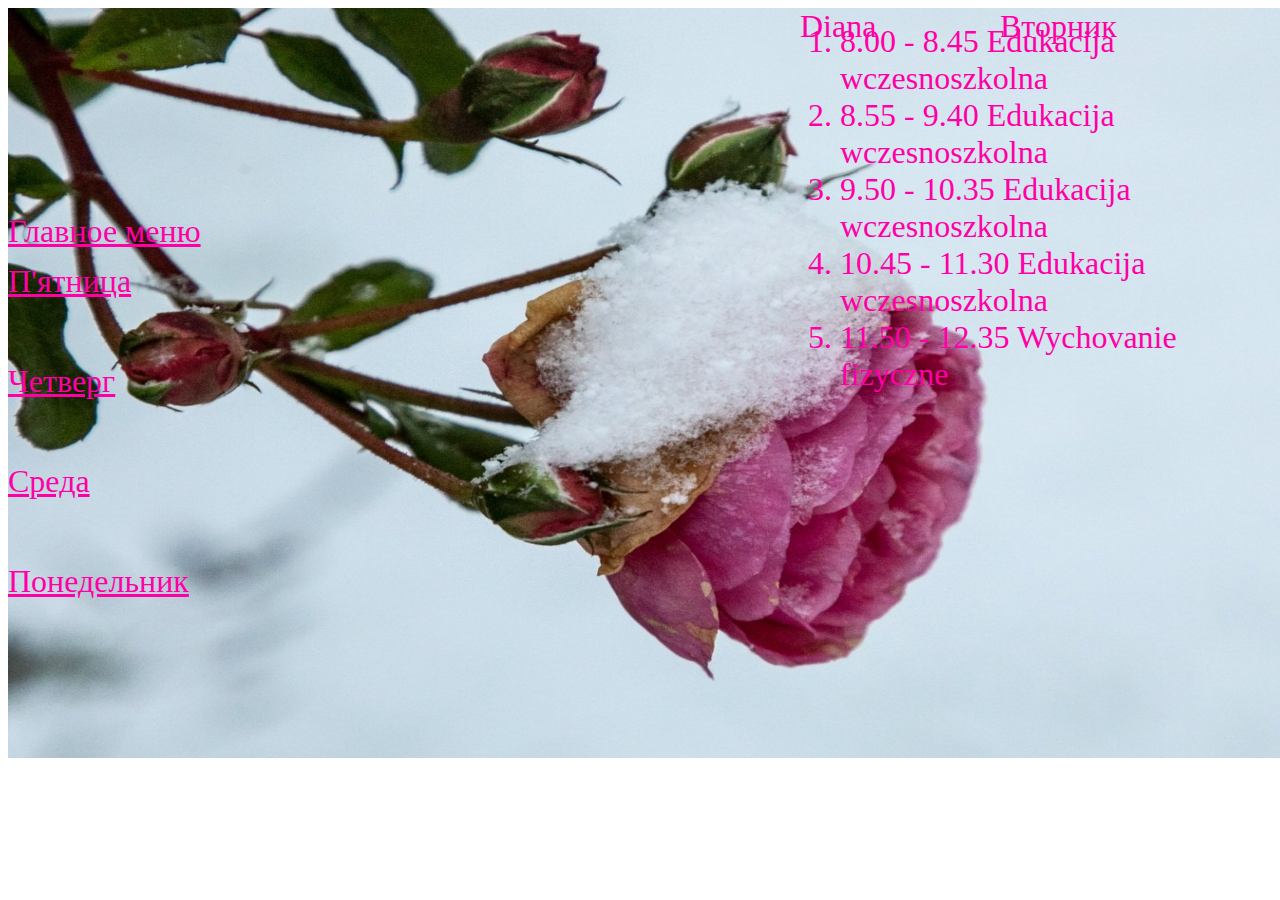
<file: index1.html>
<!DOCTYPE html>
<html lang="en">
<head>
    <meta charset="UTF-8">
    <meta http-equiv="X-UA-Compatible" content="IE=edge">
    <meta name="viewport" content="width=device-width, initial-scale=1.0">
    <title>Потребности</title>
</head>
<body>
 <div>
   
<div style="position: absolute; color: rgb(255, 0, 166);font-size: 2em; left: 800px;"> Diana </div>
<div style="position: absolute; color: rgb(255, 0, 166);font-size: 2em; left: 1000px;"> Вторник </div>
<ol style="position: absolute; color: rgb(255, 0, 166);font-size: 2em;left: 800px; bottom: 475px;">
<li>    8.00 - 8.45 Edukacija wczesnoszkolna</li>
<li >   8.55 - 9.40 Edukacija wczesnoszkolna </li>
<li>    9.50 - 10.35 Edukacija wczesnoszkolna </li>
<li>    10.45 - 11.30 Edukacija wczesnoszkolna </li>
<li>    11.50 - 12.35 Wychovanie fizyczne </li>
</ol>
<img src="./Без названия (4).jpg" alt="" height="750" width="1520">


</div>
    <a   right="100px" href="index.html" style="position: absolute; color: rgb(255, 0, 166);font-size: 2em;   bottom: 300px;">Понедельник</a>
    <a   right="100px" href="index2.html" style="position: absolute; color: rgb(255, 0, 166);font-size: 2em;  bottom: 400px;">Среда</a>
    <a   right="100px" href="index3.html" style="position: absolute; color: rgb(255, 0, 166);font-size: 2em;  bottom: 500px;">Четверг</a>
    <a   right="100px" href="index4.html" style="position: absolute; color: rgb(255, 0, 166);font-size: 2em;  bottom: 600px;">П'ятница</a>
    <a  right="500px" href="index0.html" style="position: absolute; color: rgb(255, 0, 166);font-size: 2em; bottom: 650px;">Главное меню</a>
</body>
</html>
</file>
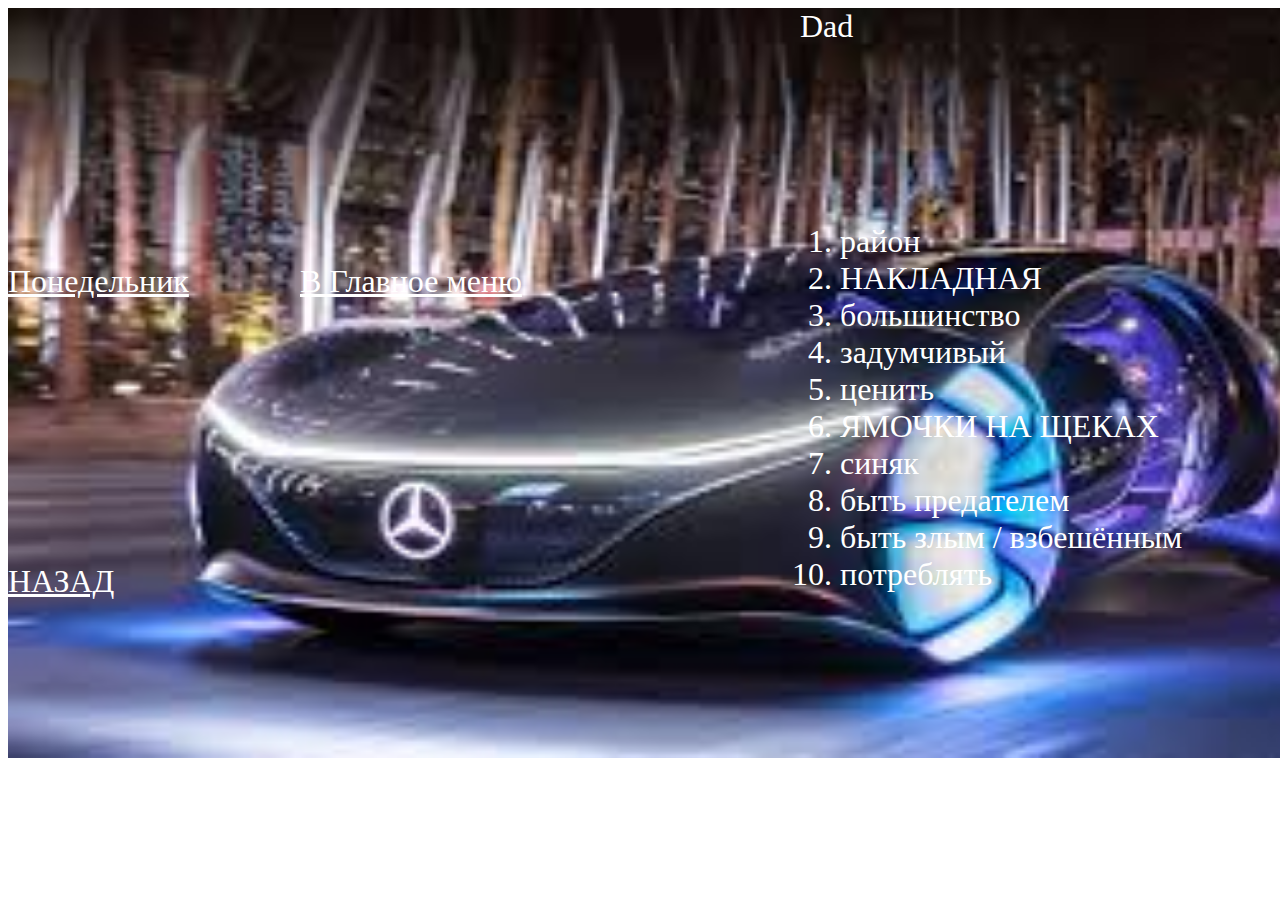
<file: index10.html>
<!DOCTYPE html>
<html lang="en">
<head>
    <meta charset="UTF-8">
    <meta http-equiv="X-UA-Compatible" content="IE=edge">
    <meta name="viewport" content="width=device-width, initial-scale=1.0">
    <title>Потребности</title>
</head>
<body>
 <div>
   
<div style="position: absolute; color: rgb(255, 255, 255);font-size: 2em; left: 800px;"> Dad </div>
<ol style="position: absolute; color: rgb(255, 255, 255);font-size: 2em;left: 800px; bottom: 275px;">
<li>    район </li>
<li >  НАКЛАДНАЯ  </li>
<li >  большинство  </li>
<li>   задумчивый  </li>
<li>  ценить   </li>
<li>    ЯМОЧКИ НА ЩЕКАХ </li>
<li >  синяк  </li>
<li >  быть предателем  </li>
<li>  быть злым / взбешённым   </li>
<li>  потреблять   </li>
</ol>
<img src="images.jfif" alt="" height="750" width="1520">


</div>
    <a  right="400px" href="index4.html" style="position: absolute; color: rgb(254, 254, 254);font-size: 2em; bottom: 600px;">Понедельник</a>
    <a  right="400px" href="index7.html" style="position: absolute; color: rgb(255, 255, 255);font-size: 2em; bottom: 300px; ">НАЗАД</a>
    <a href="index0.html" style="position: absolute; color: rgb(255, 255, 255);font-size: 2em;    left: 300px;  bottom: 600px;"> В Главное меню </a>
 
</body>
</html>
</file>
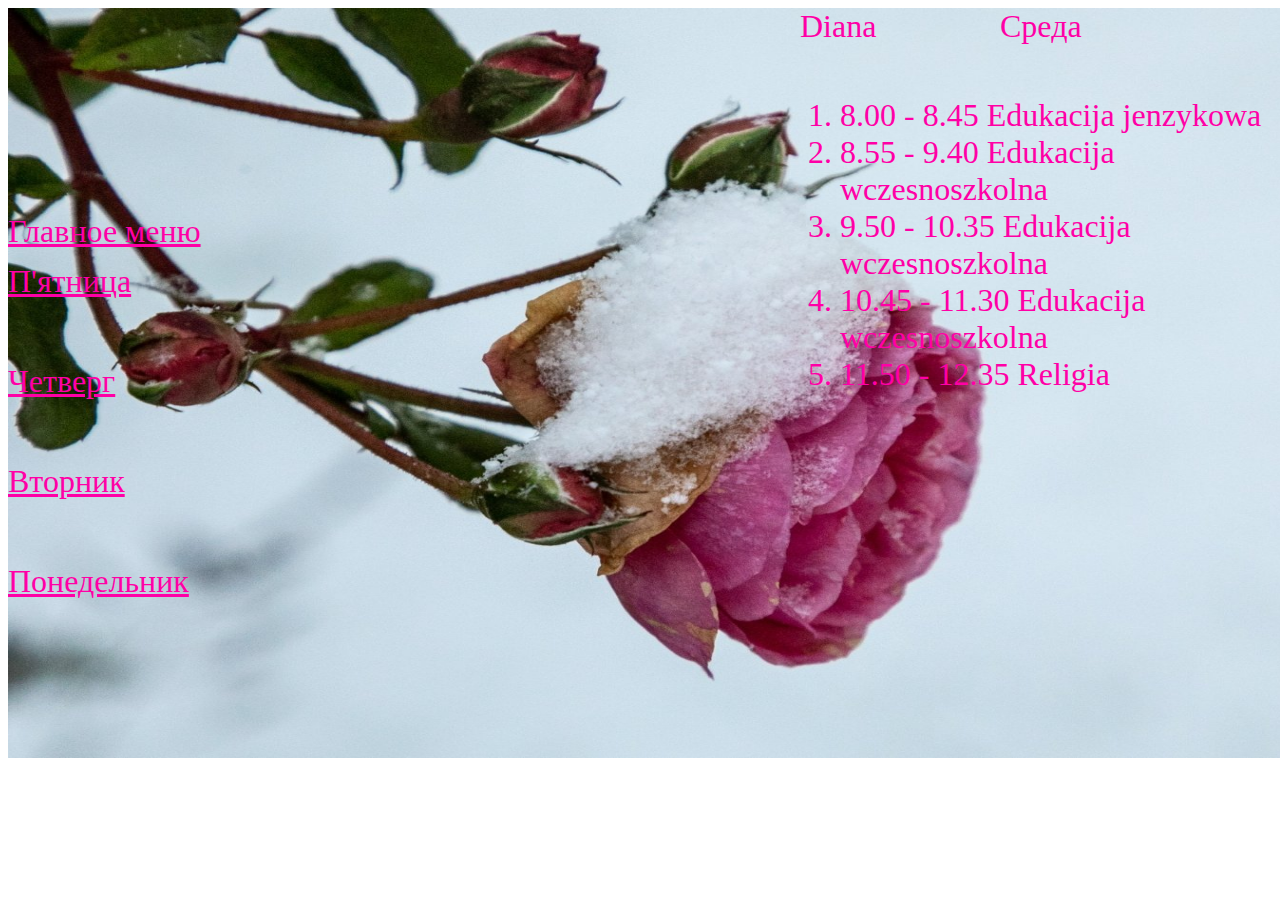
<file: index2.html>
<!DOCTYPE html>
<html lang="en">
<head>
    <meta charset="UTF-8">
    <meta http-equiv="X-UA-Compatible" content="IE=edge">
    <meta name="viewport" content="width=device-width, initial-scale=1.0">
    <title>Потребности</title>
</head>
<body>
 <div>
   
<div style="position: absolute; color: rgb(255, 0, 166);font-size: 2em; left: 800px;"> Diana </div>
<div style="position: absolute; color: rgb(255, 0, 166);font-size: 2em; left: 1000px;"> Среда </div>
<ol style="position: absolute; color: rgb(255, 0, 166);font-size: 2em;left: 800px; bottom: 475px;">
<li>    8.00 - 8.45 Edukacija jenzykowa</li>
<li >   8.55 - 9.40 Edukacija wczesnoszkolna </li>
<li >   9.50 - 10.35 Edukacija wczesnoszkolna </li>
<li>    10.45 - 11.30 Edukacija wczesnoszkolna </li>
<li>    11.50 - 12.35 Religia </li>
</ol>
<img src="./Без названия (4).jpg" alt="" height="750" width="1520">


</div>
 
    <a  right="100px" href="index.html" style="position: absolute; color: rgb(255, 0, 166);font-size: 2em; bottom: 300px;"> Понедельник </a>
    <a  right="200px" href="index1.html" style="position: absolute; color: rgb(255, 0, 166);font-size: 2em; bottom: 400px;">Вторник</a>
    <a  right="300px" href="index3.html" style="position: absolute; color: rgb(255, 0, 166);font-size: 2em; bottom: 500px;">Четверг</a>
    <a  right="400px" href="index4.html" style="position: absolute; color: rgb(255, 0, 166);font-size: 2em; bottom: 600px;">П'ятница</a>
    <a  right="500px" href="index0.html" style="position: absolute; color: rgb(255, 0, 166);font-size: 2em; bottom: 650px;">Главное меню</a>
 
</body>
</html>
</file>
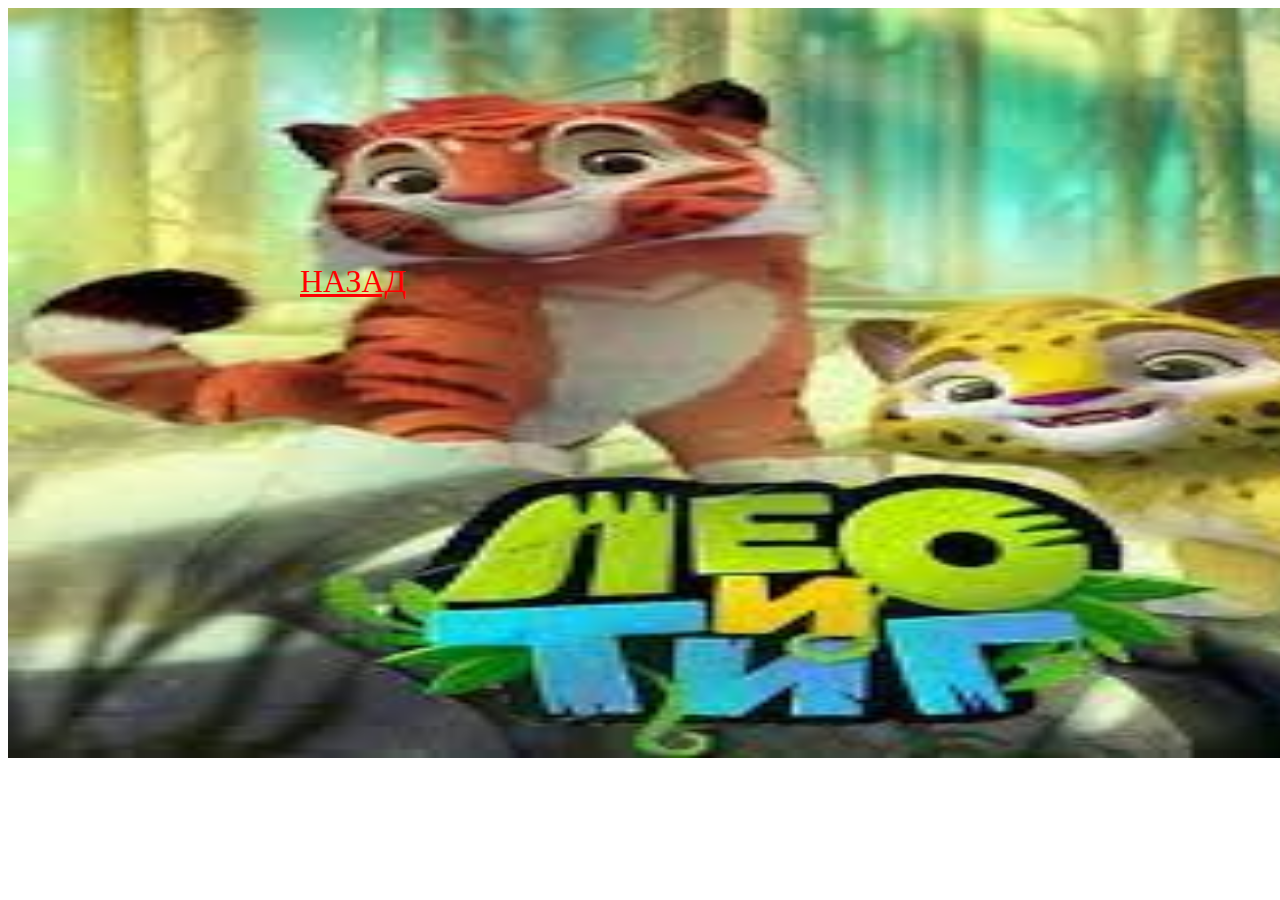
<file: index5.html>
<!DOCTYPE html>
<html lang="en">
<head>
    <meta charset="UTF-8">
    <meta http-equiv="X-UA-Compatible" content="IE=edge">
    <meta name="viewport" content="width=device-width, initial-scale=1.0">
    <title>Потребности</title>
</head>
<body>
 <div>
   
<img src="./Без названия.jfif" alt="" height="750" width="1520">

</div>
 <nav>
    <a href="./index0.html" style="position: absolute; color: rgb(255, 0, 0);font-size: 2em;    left: 300px;  bottom: 600px;"> НАЗАД </a>
 </nav>
</body>
</html>
</file>
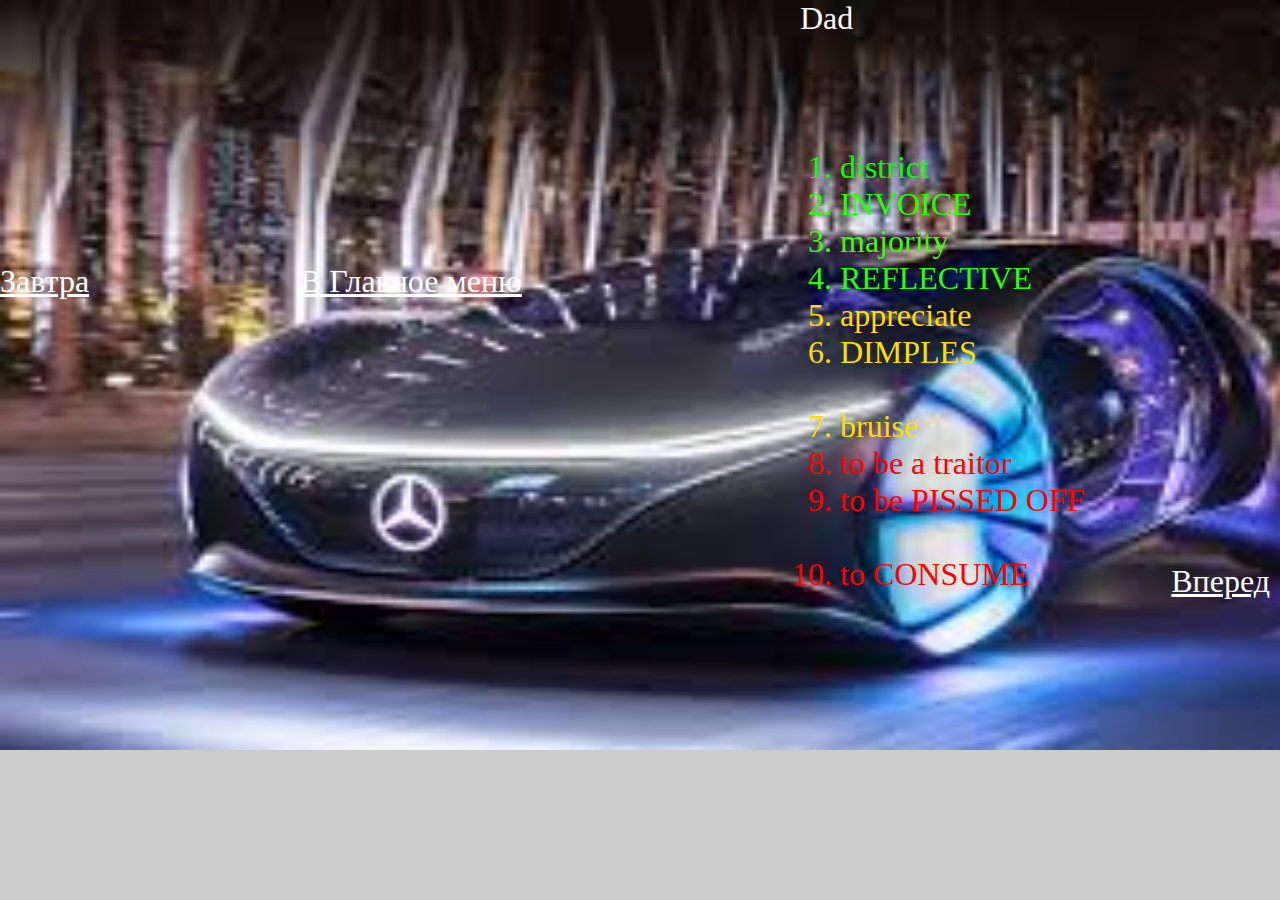
<file: index7.html>
<!DOCTYPE html>
<html lang="en">
<head>
    <meta charset="UTF-8">
    <meta http-equiv="X-UA-Compatible" content="IE=edge">
    <meta name="viewport" content="width=device-width, initial-scale=1.0">
    <title>Потребности</title>
    <link rel="stylesheet" href="./style.css">
</head>
<body>
 <div>
   
<div style="position: absolute; color: rgb(255, 255, 255);font-size: 2em; left: 800px;"> Dad </div>
<ol style="position: absolute; color: rgb(255, 255, 255);font-size: 2em;left: 800px; bottom: 275px;">
<li class="recl"  style="color: rgb(9, 255, 0)">    district </li>
<li class="rader" style="color: rgb(38, 255, 0)"> INVOICE   </li>
<li class="recl2" style="color: rgb(60, 255, 0)">  majority  </li>
<li class="recl3" style="color:rgb(43, 255, 0)">   REFLECTIVE  </li>
<li class="recl4" style="color: rgb(255, 221, 0)">   appreciate  </li>
<li class="recl5" style="color: rgb(255, 221, 0)">    DIMPLES </li>
<li class="recl6" style="color: rgb(255, 221, 0)">  bruise  </li>
<li class="recl7" style="color: rgb(255, 0, 0)">  to be a traitor  </li>
<li class="recl8" style="color: rgb(255, 0, 0)">  to be PISSED OFF   </li>
<li class="recl9" style="color: rgb(255, 0, 0)">   to CONSUME  </li>

</ol>
<img src="images.jfif" alt="" height="750" width="1520">


</div>
    <a  right="400px" href="index6.html" style="position: absolute; color: rgb(255, 255, 255);font-size: 2em; bottom: 600px;">Завтра</a>
    <a  right="400px" href="index10.html" style="position: absolute; color: rgb(255, 255, 255);font-size: 2em; bottom: 300px; right: 10px;">Вперед</a>
    <a href="index0.html" style="position: absolute; color: rgb(255, 255, 255);font-size: 2em;    left: 300px;  bottom: 600px;"> В Главное меню </a>
 
</body>
</html>
</file>
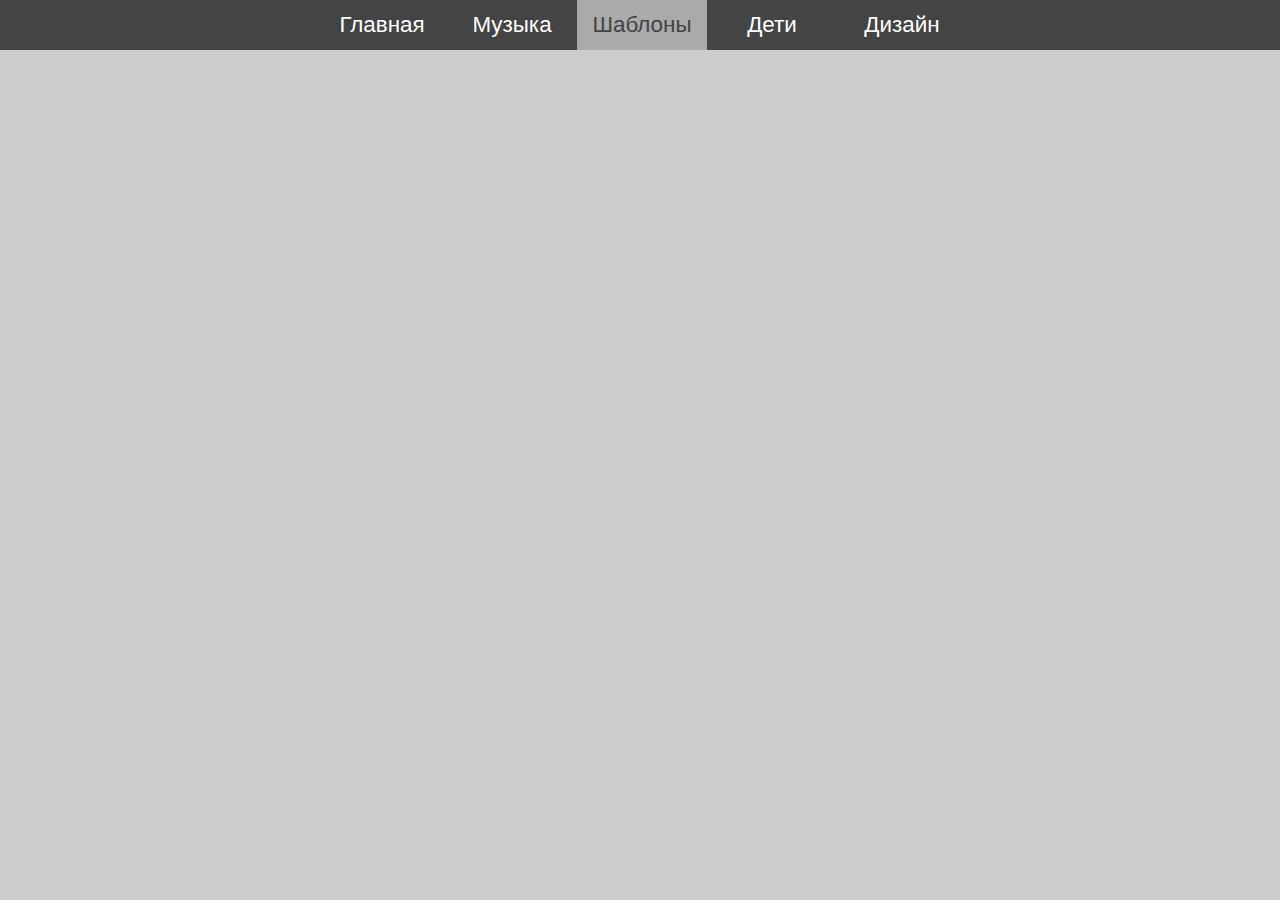
<file: index8.html>
<!DOCTYPE html>
<html lang="en">
    <link rel="stylesheet" href="./style.css">
    <header>
        <div class="performan_courtesy">
        <ul>
        <li class="home"><a href="./index0.html">Главная</a></li>
        <li class="tutorials"><a href="#">Музыка</a>
        <ul>
        <li><a href="https://www.youtube.com/watch?v=i9LOFXwPwC4">unintended</a></li>
        <li><a href="https://www.youtube.com/watch?v=i9LOFXwPwC4">unintended</a></li>
        <li><a href="https://www.youtube.com/watch?v=i9LOFXwPwC4">unintended</a></li>
        </ul>
        </li>
        <li class="about"><a class="active" href="#">Шаблоны</a></li>
        <li class="news"><a href="#">Дети</a>
        <ul>
        <li><a href="./index6.html">Макс</a></li>
        <li><a href="./index9.html">Настя</a></li>
        <li><a href="./index.html">Диана</a></li>
        </ul>
        </li>
        <li class="contact"><a href="#">Дизайн</a></li>
        </ul>
        </div>
        </header>
</html>
</file>
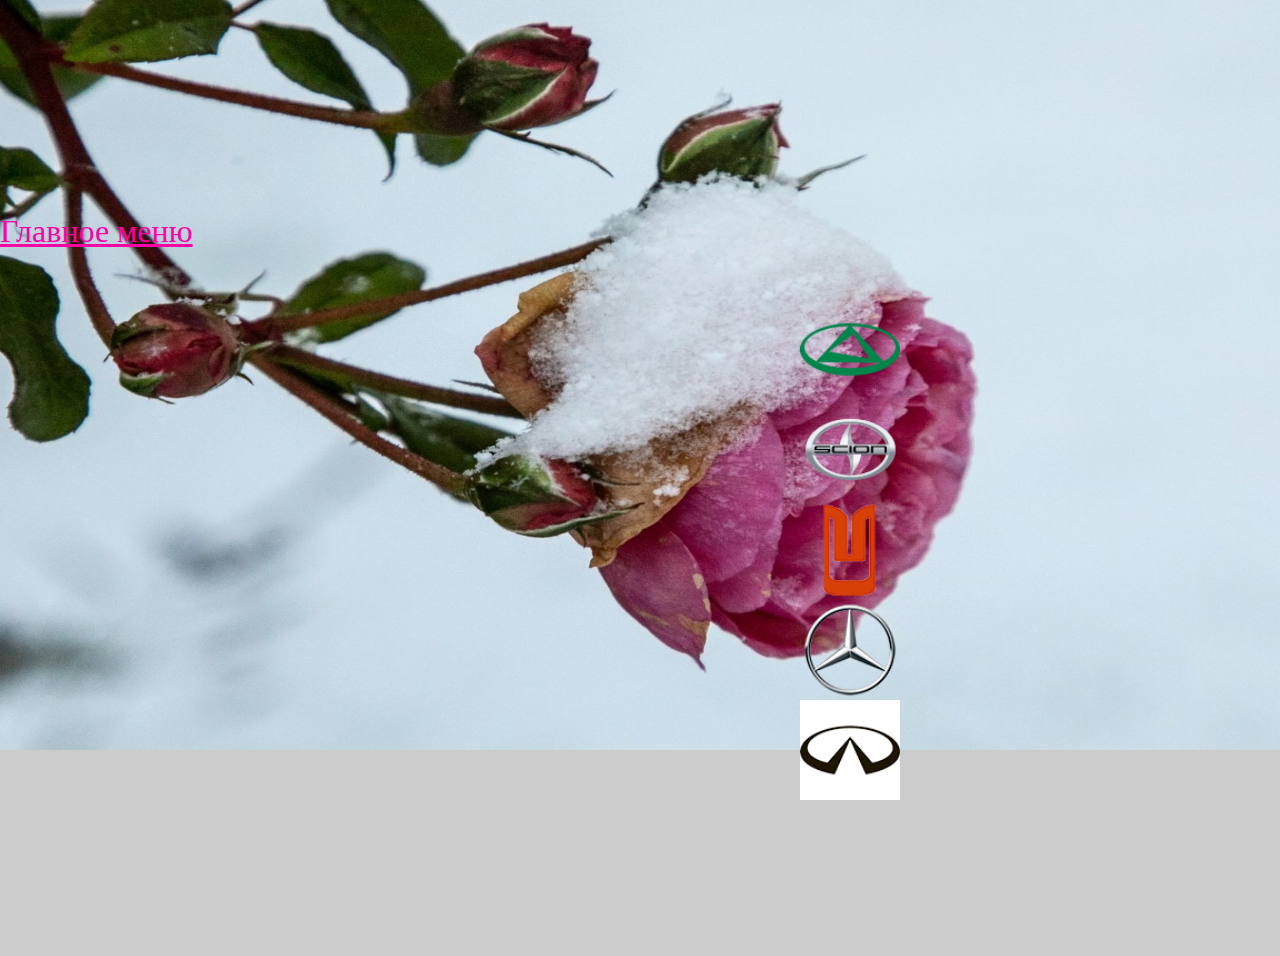
<file: index9.html>
<!DOCTYPE html>
<html lang="en">
<head>
    <meta charset="UTF-8">
    <meta http-equiv="X-UA-Compatible" content="IE=edge">
    <meta name="viewport" content="width=device-width, initial-scale=1.0">
    <title>Document</title>
    <link rel="stylesheet" href="./style.css">
</head>
<body>
    <div>
   
        <img src="./Без названия (4).jpg"  alt="" height="750" width="1520">
    <div>  
        <a class="recl10"> <img  src="./infiniti.png" style="position: absolute;bottom: 100px; left:800px; " width="100px" height="100px"  alt=""></a>
        <a class="recl11"><img src="./mersedes.png" style="position: absolute; bottom: 200px;left:800px; " width="100px" height="100px" alt=""></a>
        <a class="recl12"><img  src="./Москвич.png" style="position: absolute;bottom: 300px;left:800px; " width="100px" height="100px" alt=""></a>
        <a class="recl13"><img src="./Scion.png" style="position: absolute;bottom: 400px;left:800px; " width="100px" height="100px" alt=""></a>
        <a class="recl14"><img src="./Модельный рядТагАЗ.png" style="position: absolute;bottom: 500px;left:800px; " width="100px" height="100px" alt=""></a>
    </div> 
        
        </div>
         <nav>
            
            <a  right="500px" href="index0.html" style="position: absolute; color: rgb(255, 0, 166);font-size: 2em; bottom: 650px;">Главное меню</a>
         </nav>
</body>
</html>
</file>
<file: style.css>
.recl:after{
    transform: rotate(-90deg) translateX(-1em) translateY(-1em);
    opacity: 0;
     content: 'район'; 
    font-family:'fontAwesome';
    font-size: 30px;
    margin-left: 8px;
    }
    .recl:hover{color: rgb(255, 0, 170);}
    .recl:hover::after{
        transition: opacity .25s, transform .5s ;
        transform: rotate(0) translateX(0) translateY(0);
        opacity:10;
       
    } 


 .rader:after{
        transform: rotate(-90deg) translateX(-1em) translateY(-1em);
        opacity: 0;
         content: 'НАКЛАДНАЯ!!!'; 
        font-family:'fontAwesome';
        font-size: 30px;
        margin-left: 8px;
        }
        .rader:hover{color: rgb(255, 0, 170);}
        .rader:hover::after{
            transition: opacity .25s, transform .5s ;
            transform: rotate(0) translateX(0) translateY(0);
            opacity:10;
        }

        
.recl2:after{
    transform: rotate(-90deg) translateX(-1em) translateY(-1em);
    opacity: 0;
     content: 'большинство!!!'; 

    font-family:'fontAwesome';
    font-size: 30px;
    display: inline-block;
    margin-left: 8px;
    }
    .recl2:hover{color: rgb(255, 0, 170);}
    .recl2:hover::after{
        transition: opacity .25s, transform .5s ;
        transform: rotate(0) translateX(0) translateY(0);
        opacity:10;
    }

    .recl3:after{
        transform: rotate(-90deg) translateX(-1em) translateY(-1em);
        opacity: 0;
         content: 'задумчивый!!!'; 

        font-family:'fontAwesome';
        font-size: 30px;
        display: inline-block;
        margin-left: 8px;
        }
        .recl3:hover{color: rgb(255, 0, 170);}
        .recl3:hover::after{
            transition: opacity .25s, transform .5s ;
            transform: rotate(0) translateX(0) translateY(0);
            opacity:10;
        }


        .recl4:after{
            transform: rotate(-90deg) translateX(-1em) translateY(-1em);
            opacity: 0;
             content: 'ценить!!!'; 

            font-family:'fontAwesome';
            font-size: 30px;
            display: inline-block;
            margin-left: 8px;
            }
            .recl4:hover{color: rgb(255, 0, 170);}
            .recl4:hover::after{
                transition: opacity .25s, transform .5s ;
                transform: rotate(0) translateX(0) translateY(0);
                opacity:10;
            }

            .recl5:after{
                transform: rotate(-90deg) translateX(-1em) translateY(-1em);
                opacity: 0;
                 content: 'ЯМОЧКИ НА ЩЕКАХ!!!'; 

                font-family:'fontAwesome';
                font-size: 30px;
                display: inline-block;
                margin-left: 8px;
                }
                .recl5:hover{color: rgb(255, 0, 170);}
                .recl5:hover::after{
                    transition: opacity .25s, transform .5s ;
                    transform: rotate(0) translateX(0) translateY(0);
                    opacity:10;
                }


                .recl6:after{
                    transform: rotate(-90deg) translateX(-1em) translateY(-1em);
                    opacity: 0;
                     content: 'синяк!!!'; 

                    font-family:'fontAwesome';
                    font-size: 30px;
                    display: inline-block;
                    margin-left: 8px;
                    }
                    .recl6:hover{color: rgb(255, 0, 170);}
                    .recl6:hover::after{
                        transition: opacity .25s, transform .5s ;
                        transform: rotate(0) translateX(0) translateY(0);
                        opacity:10;
                    }

                    .recl7:after{
                        transform: rotate(-90deg) translateX(-1em) translateY(-1em);
                        opacity: 0;
                         content: 'быть предателем!!!'; 

                        font-family:'fontAwesome';
                        font-size: 30px;
                        display: inline-block;
                        margin-left: 8px;
                        }
                        .recl7:hover{color: rgb(255, 0, 170);}
                        .recl7:hover::after{
                            transition: opacity .25s, transform .5s ;
                            transform: rotate(0) translateX(0) translateY(0);
                            opacity:10;
                        }

                        .recl8:after{
                            transform: rotate(-90deg) translateX(-1em) translateY(-1em);
                            opacity: 0;
                             content: 'быть злым / взбешённым!!!'; 

                            font-family:'fontAwesome';
                            font-size: 30px;
                            display: inline-block;
                            margin-left: 8px;
                            }
                            .recl8:hover{color: rgb(255, 0, 170);}
                            .recl8:hover::after{
                                transition: opacity .25s, transform .5s ;
                                transform: rotate(0) translateX(0) translateY(0);
                                opacity:10;
                            }

                            .recl9:after{
                                transform: rotate(-90deg) translateX(-1em) translateY(-1em);
                                opacity: 0;
                                 content: 'потреблять!!!'; 

                                font-family:'fontAwesome';
                                font-size: 30px;
                                display: inline-block;
                                margin-left: 8px;
                                }
                                .recl9:hover{color: rgb(255, 0, 170);}
                                .recl9:hover::after{
                                    transition: opacity .25s, transform .5s ;
                                    transform: rotate(0) translateX(0) translateY(0);
                                    opacity:10;
                                }

                                .recl10:after{
                                    transform: rotate(-90deg) translateX(-1em) translateY(-1em);
                                    opacity: 0;
                                     content: 'Infiniti!!!'; 
                                    position:absolute;
                                    font-family:'fontAwesome';
                                    font-size: 30px;
                                    display: inline-block;
                                    margin-left: 8px;
                                    }
                                    .recl10:hover{color: rgb(255, 0, 170);}
                                    .recl10:hover::after{
                                        transition: opacity .25s, transform .5s ;
                                        transform: rotate(0) translateX(0) translateY(0);
                                        opacity:10;
                                    }

                                    .recl11:after{
                                        transform: rotate(-90deg) translateX(-1em) translateY(-1em);
                                        opacity: 0;
                                         content: 'Mercedes!!!'; 
                                        position:absolute;
                                        font-family:'fontAwesome';
                                        font-size: 30px;
                                        display: inline-block;
                                        margin-left: 8px;
                                        }
                                        .recl11:hover{color: rgb(255, 0, 170);}
                                        .recl11:hover::after{
                                            transition: opacity .25s, transform .5s ;
                                            transform: rotate(0) translateX(0) translateY(0);
                                            opacity:10;
                                        }

                                        .recl12:after{
                                            transform: rotate(-90deg) translateX(-1em) translateY(-1em);
                                            opacity: 0;
                                             content: 'Maskwich!!!'; 
                                            position:absolute;
                                            font-family:'fontAwesome';
                                            font-size: 30px;
                                            display: inline-block;
                                            margin-left: 8px;
                                            }
                                            .recl12:hover{color: rgb(255, 0, 170);}
                                            .recl12:hover::after{
                                                transition: opacity .25s, transform .5s ;
                                                transform: rotate(0) translateX(0) translateY(0);
                                                opacity:10;
                                            }

                                            .recl13:after{
                                                transform: rotate(-90deg) translateX(-1em) translateY(-1em);
                                                opacity: 0;
                                                 content: 'Scion!!!'; 
                                                position:absolute;
                                                font-family:'fontAwesome';
                                                font-size: 30px;
                                                display: inline-block;
                                                margin-left: 8px;
                                                }
                                                .recl13:hover{color: rgb(255, 0, 170);}
                                                .recl13:hover::after{
                                                    transition: opacity .25s, transform .5s ;
                                                    transform: rotate(0) translateX(0) translateY(0);
                                                    opacity:10;
                                                }

                                                .recl14:after{
                                                    transform: rotate(-90deg) translateX(-1em) translateY(-1em);
                                                    opacity: 0;
                                                     content: 'Модельный рядТагАЗ!!!'; 
                                                    position:absolute;
                                                    font-family:'fontAwesome';
                                                    font-size: 30px;
                                                    
                                                    margin-left: 8px;
                                                    }
                                                    .recl14:hover{color: rgb(255, 0, 170);}
                                                    .recl14:hover::after{
                                                        transition: opacity .25s, transform .5s ;
                                                        transform: rotate(0) translateX(0) translateY(0);
                                                        opacity:10;
                                                    }





                                                    body {
                                                        margin: 0;
                                                        padding: 0;
                                                        background: #ccc;
                                                        }
                                                        
                                                        .performan_courtesy ul {
                                                        list-style: none;
                                                        background-color: #444;
                                                        text-align: center;
                                                        padding: 0;
                                                        margin: 0;
                                                        }
                                                        
                                                        .performan_courtesy li {
                                                        font-family: 'Oswald', sans-serif;
                                                        font-size: 1.2em;
                                                        line-height: 40px;
                                                        text-align: left;
                                                        }
                                                        
                                                        .performan_courtesy a {
                                                        text-decoration: none;
                                                        color: #fff;
                                                        display: block;
                                                        padding-left: 15px;
                                                        border-bottom: 1px solid #888;
                                                        transition: .3s background-color;
                                                        }
                                                        
                                                        .performan_courtesy a:hover {
                                                        background-color: #005f5f;
                                                        }
                                                        
                                                        .performan_courtesy a.active {
                                                        background-color: #aaa;
                                                        color: #444;
                                                        cursor: default;
                                                        }
                                                        
                                                        /* Sub Menus */
                                                        .performan_courtesy li li {
                                                        font-size: .8em;
                                                        }
                                                        
                                                        @media screen and (min-width: 650px) {
                                                        .performan_courtesy li {
                                                        width: 130px;
                                                        border-bottom: none;
                                                        height: 50px;
                                                        line-height: 50px;
                                                        font-size: 1.4em;
                                                        display: inline-block;
                                                        margin-right: -4px;
                                                        }
                                                        
                                                        .performan_courtesy a {
                                                        border-bottom: none;
                                                        }
                                                        
                                                        .performan_courtesy > ul > li {
                                                        text-align: center;
                                                        }
                                                        
                                                        .performan_courtesy > ul > li > a {
                                                        padding-left: 0;
                                                        }
                                                        
                                                        /* Sub Menus */
                                                        .performan_courtesy li ul {
                                                        position: absolute;
                                                        display: none;
                                                        width: inherit;
                                                        }
                                                        
                                                        .performan_courtesy li:hover ul {
                                                        display: block;
                                                        }
                                                        
                                                        .performan_courtesy li ul li {
                                                        display: block;
                                                        }
                                                        }
</file>
